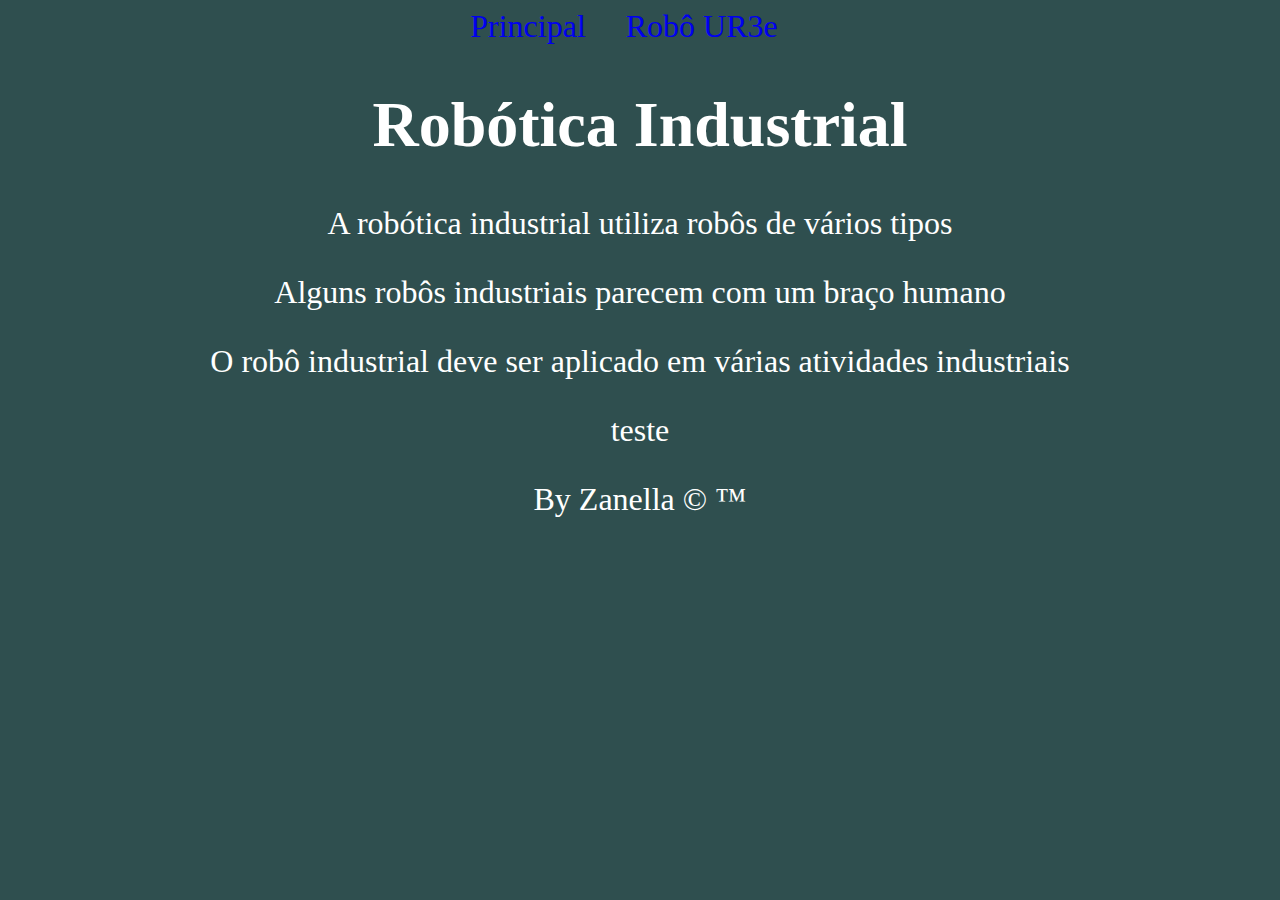
<file: index.html>
<!DOCTYPE html>
<html lang="pt-BR">
<head>
    <meta charset="UTF-8">
    <meta name="viewport" content="width=device-width, initial-scale=1.0">
    <link rel="stylesheet" href="./style.css">
    <title>site do robo</title>
</head>
<body>
    <header>
        <nav>
            <a href="./index.html">Principal</a>
            <a href="./robo.html">Robô UR3e</a>
        </nav>
    </header>
    <main>
        <h1>Robótica Industrial</h1>
        <p>A robótica industrial utiliza robôs de vários tipos</p>
        <p>Alguns robôs industriais parecem com um braço humano</p>
        <p>O robô industrial deve ser aplicado em várias atividades industriais</p>
        <p>teste</p>
    </main>
    <footer>By Zanella &copy; &trade;</footer>
</body>
</html>
</file>
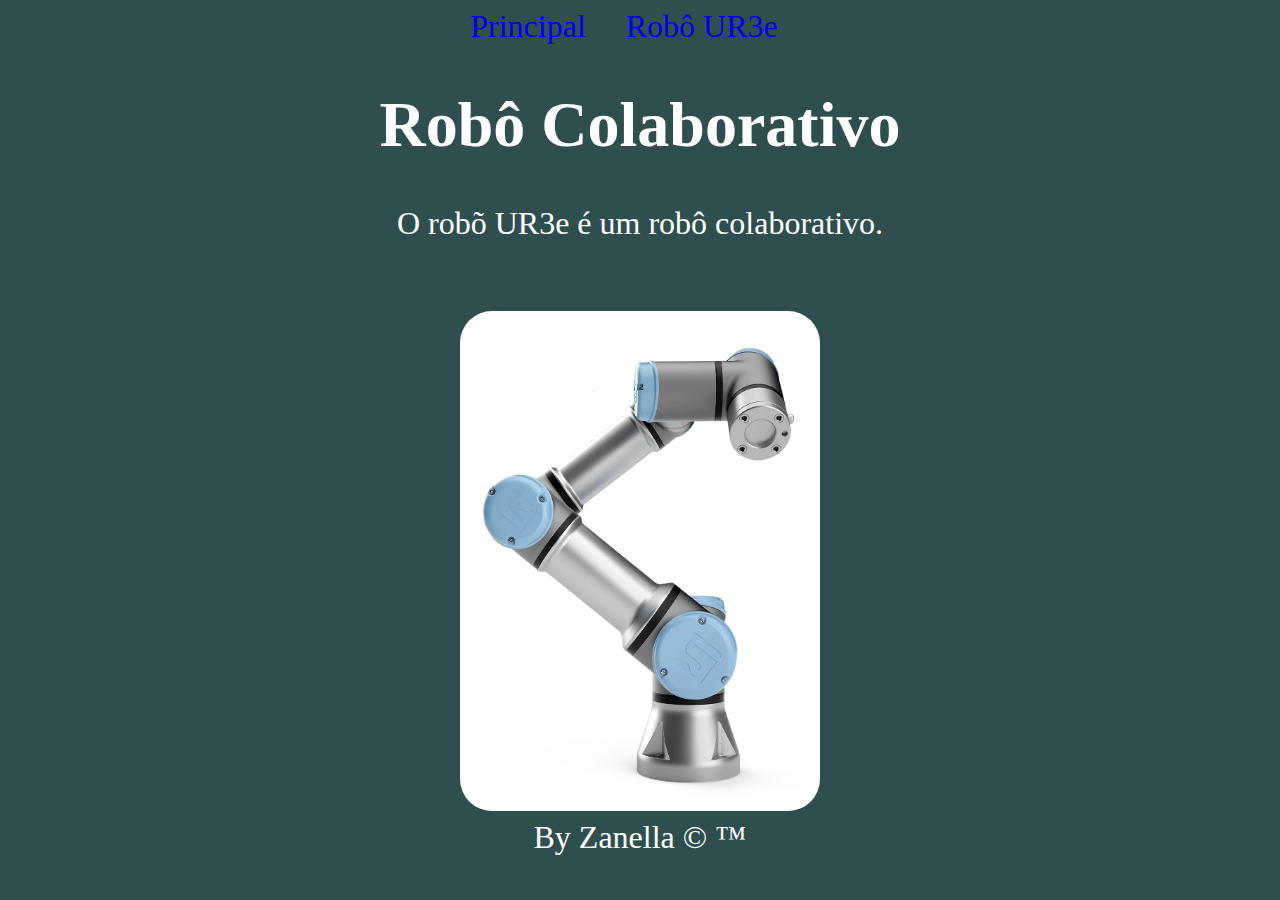
<file: robo.html>
<!DOCTYPE html>
<html lang="pt-BR">
<head>
    <meta charset="UTF-8">
    <meta name="viewport" content="width=device-width, initial-scale=1.0">
    <link rel="stylesheet" href="./style.css">
    <title>Document</title>
</head>
<body>
    <header>
        <nav>
            <a href="./index.html">Principal</a>
            <a href="./robo.html">Robô UR3e</a>
        </nav>
    </header>
    <main>
        <h1>Robô Colaborativo</h1>
        <p>O robõ UR3e é um robô colaborativo.</p>
        <br>
        <img src="./img/robo ur3e 3.jpg" alt="Figura de um robo">
    </main>
    <footer>By Zanella &copy; &trade;</footer>
</body>
</html>
</file>
<file: style.css>
body{
    background-color:darkslategrey;
    color: white;
    font-size: 32px;
    text-align: center;
}

nav a{
    margin-right: 32px;
}

a{
    text-decoration: none;
}

a:hover{
    background-color:rgb(235, 231, 15);
    padding: 4px 4px;
    border-radius: 8px;
}

img{
    width: 360px;
    height: 500px;
    border-radius: 32px;
}
</file>
